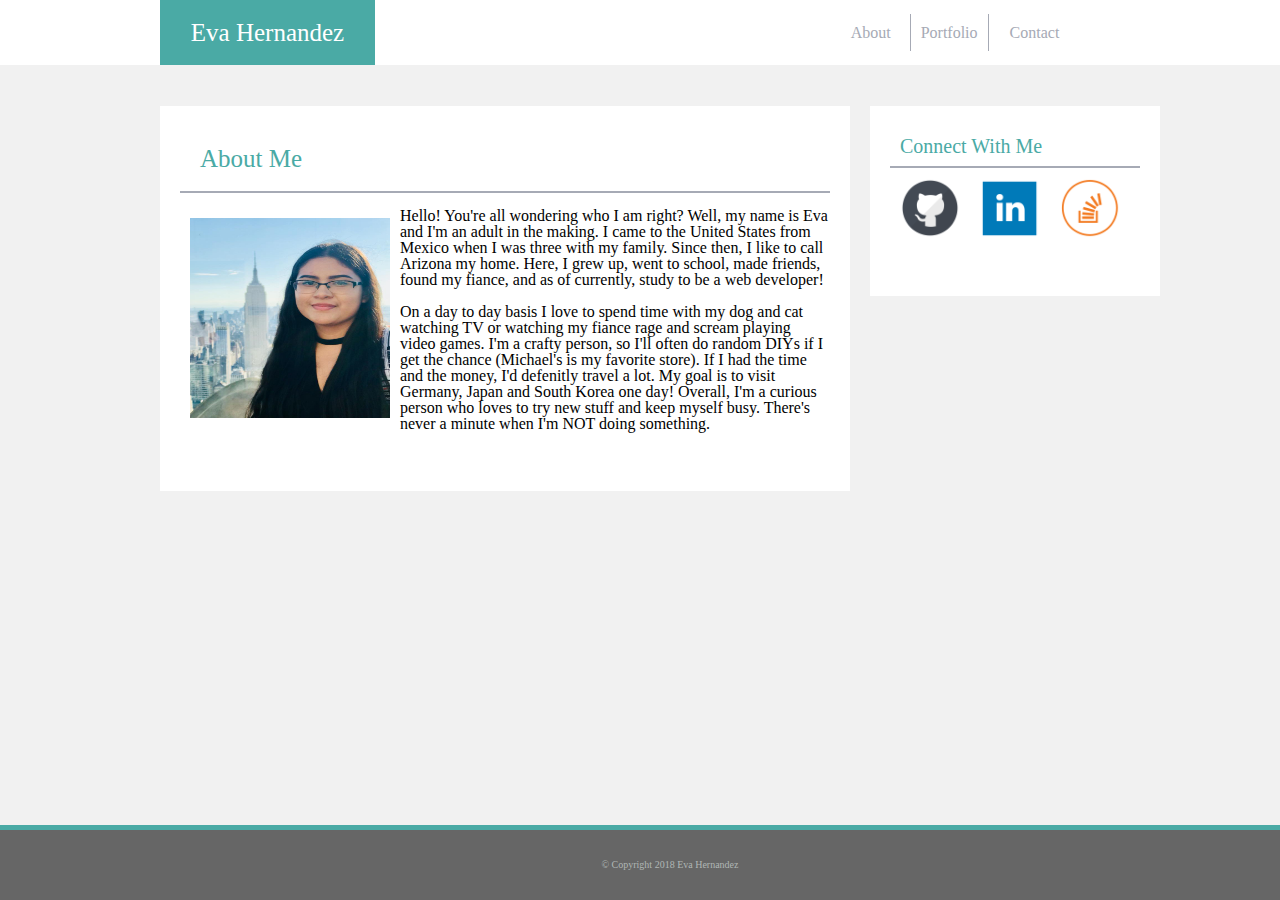
<file: index.html>
<!DOCTYPE html>
<html>
<head>
	<link rel="stylesheet" type="text/css" href="assets/css/reset.css">
	<link rel="stylesheet" type="text/css" href="assets/css/style.css">
	<title>Eva Hernandez's Portfolio</title>
</head>
<body>
	
		<header>
			<div class="topwrap">
				<div class="navwrap">
					<a href="index.html" id="tab1">About</a>
					<a href="portfolio.html" id="tab2">Portfolio</a>
					<a href="contact.html" id="tab3">Contact</a>
				</div>
					<h1 id="name">Eva Hernandez</h1>
			</div>
		</header>
	

	<div class="wrap">
		<section>
			<h2 id="aboutme">About Me</h2>
				<article>
					<img src="assets/images/myphoto.jpg" alt="Profile Picture" align="left">
					<p>
						
						Hello! You're all wondering who I am right? Well, my name is Eva and I'm an adult in the making. I came to the United States from Mexico when I was three with my family. Since then, I like to call Arizona my home. Here, I grew up, went to school, made friends, found my fiance, and as of currently, study to be a web developer! 
					</p>
					<br>
					<br>
					<p>
						On a day to day basis I love to spend time with my dog and cat watching TV or watching my fiance rage and scream playing video games. I'm a crafty person, so I'll often do random DIYs if I get the chance (Michael's is my favorite store). If I had the time and the money, I'd defenitly travel a lot. My goal is to visit Germany, Japan and South Korea one day! Overall, I'm a curious person who loves to try new stuff and keep myself busy. There's never a minute when I'm NOT doing something. 
					</p>
				</article>
		</section>
	</div>

		<aside>
			<h2 id="contact">Connect With Me</h2>
			<div class="contactlinks">

				<a href="https://github.com/EvaH98" target="_blank"><img src="assets/images/github.png" id="github"></a>
				<a href="https://www.linkedin.com/in/eva-hernandez-meza-330390130/" target="_blank"><img src="assets/images/linkedin.png" id="linkedin"></a>
				<a href="https://stackoverflow.com/users/8941535/eva-hernandez?tab=profile" target="_blank"><img src="assets/images/stackoverflow.png" id="stackoverflow">
			</div>
		</aside>

		<footer>
			<p>&copy; Copyright 2018 Eva Hernandez</p>
		</footer>

</body>
</html>
</file>
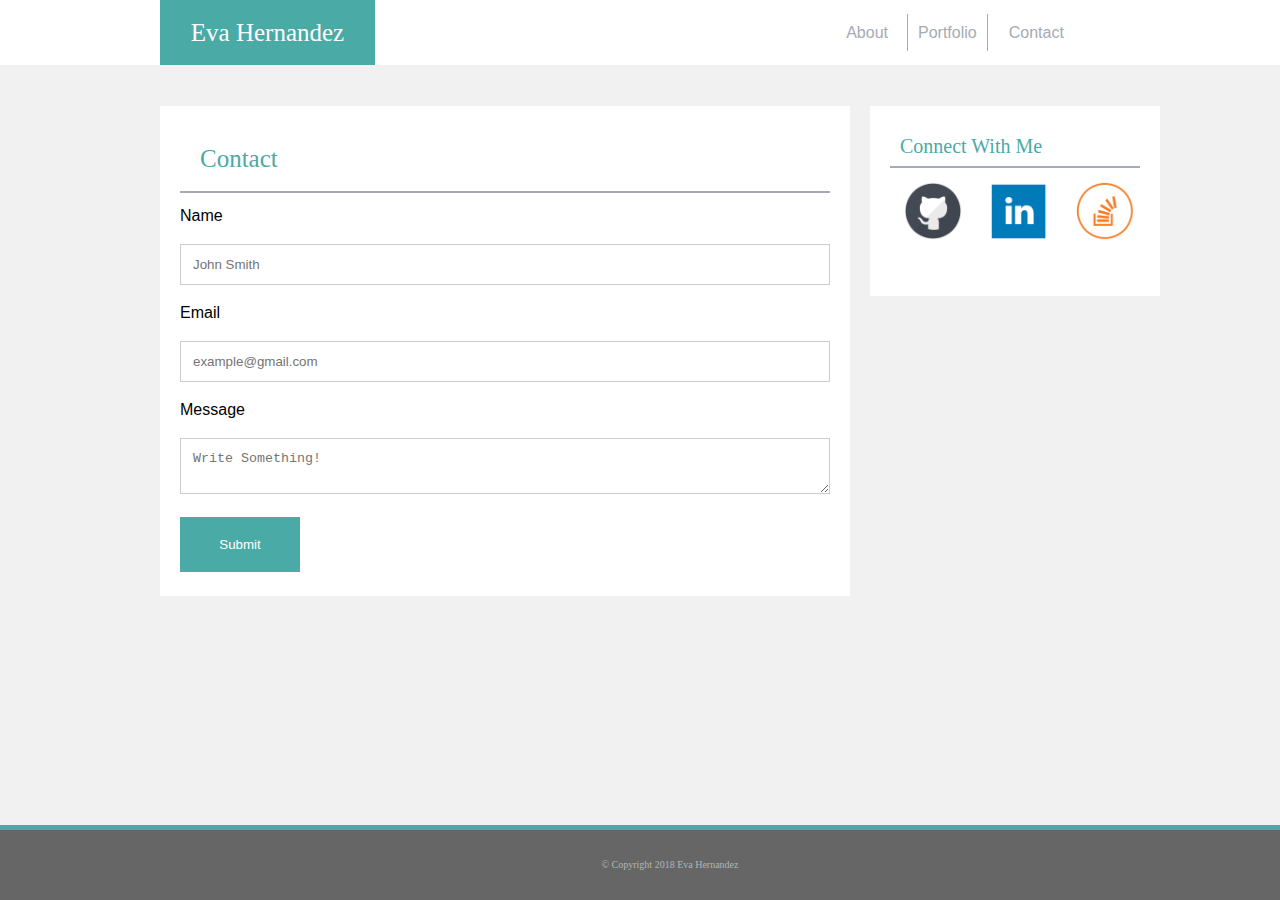
<file: contact.html>
<!DOCTYPE html>
<html>
<head>
	<link rel="stylesheet" type="text/css" href="assets/css/reset.css">
	<link rel="stylesheet" type="text/css" href="assets/css/contact.css">
	<title>Eva Hernandez's Portfolio</title>
</head>
<body>
	
		<header>
			<div class="topwrap">
				<div class="navwrap">
					<a href="index.html" id="tab1">About</a>
					<a href="portfolio.html" id="tab2">Portfolio</a>
					<a href="#" id="tab3">Contact</a>
				</div>
					<h1 id="name">Eva Hernandez</h1>
			</div>
		</header>
	

	<div class="wrap">
		<section>
			<h2 id="contactme">Contact</h2>
				<article>
					<form>
						
						<label for="namebox">Name</label>
						<input type="text" id="namebox" name="yourname" placeholder="John Smith">

						<label for="email">Email</label>
						<input type="text" id="email" name="youremail" placeholder="example@gmail.com">

						<label for="message">Message</label>
						<textarea id="message" name="message" placeholder="Write Something!"></textarea>

						<input type="submit" name="submit" value="Submit">

					</form>
					
				</article>
		</section>
	</div>

		<aside>
			<h2 id="contact">Connect With Me</h2>
			<div class="contactlinks">

				<a href="https://github.com/EvaH98" target="_blank"><img src="assets/images/github.png" id="github"></a>
				<a href="https://www.linkedin.com/in/eva-hernandez-meza-330390130/" target="_blank"><img src="assets/images/linkedin.png" id="linkedin"></a>
				<a href="https://stackoverflow.com/users/8941535/eva-hernandez?tab=profile" target="_blank"><img src="assets/images/stackoverflow.png" id="stackoverflow">
			</div>
		</aside>

		<footer>
			<p>&copy; Copyright 2018 Eva Hernandez</p>
		</footer>

</body>
</html>
</file>
<file: assets/css/style.css>
body {
	background-color: #f1f1f1;
}
.topwrap {
	width: 960px;
	margin: auto;
}

header {
	background-color: #ffffff;
	font-family: 'Georgia', Times, Times New Roman, serif;

}

#tab2 {
	text-align: center;
	margin-right: 2px;
	border-left: 1px solid;
	border-right: 1px solid;
}

.navwrap {
	width: 280px;
	display: inline;
	float: right;
	text-align: center;
	padding: 25px;
	word-spacing: 5px;
}
a {
	text-decoration: none;
	color: #a6aab5;
	padding: 10px;
}

#name {
	width: 175px;
	padding: 20px;
	font-size: 25px;
	text-align: center;
	color: #ffffff;
	background-color: #4aaaa5;
}

#aboutme {
	padding: 20px;
	color: #4aaaa5;
	font-size: 25px;
	border-bottom: 2px solid #a6aab5;

}
#contact {
	padding: 10px;
	color: #4aaaa5;
	font-size: 20px;
	border-bottom: 2px solid #a6aab5;
}

.wrap {
	width: 960px;
	margin: auto;
}

section {
	background-color: #ffffff;
	width: 650px;
	height: 345px;
	padding: 20px;
	float: left;
	margin-right: 20px;
	margin-bottom: 20px;
	margin-top: 40px;

}
img {
	height: 200px;
	width: 200px;
	padding: 10px;

}

p {
	text-align: center;
	display: inline;
	
}

aside {
	background-color: #ffffff;
	width: 250px;
	padding: 20px;
	height: 150px;
	float: left;
	margin-top: 40px;

}

#github, #linkedin, #stackoverflow{
	height: 60px;
	width: 60px;
	display: inline-block;
	float: left;


}


.contactlinks {
	margin-right: -200px;
	clear: both;

}

article {
	margin-top: 15px;
}

footer {
	background-color: #666666;
	border-top: 5px solid #4aaaa5;
	width: 100%;
	text-align: center;
	position: absolute;
	bottom: 0;
	padding: 30px;
	color: #b0b6b5;
	font-size: 10px;
}
</file>
<file: assets/css/contact.css>
body {
	background-color: #f1f1f1;
}
.topwrap {
	width: 960px;
	margin: auto;
}

header {
	background-color: #ffffff;
	font-family: 'Georgia', Times, Times New Roman, serif;

}

#tab1, #tab2, #tab3 {
	text-decoration: none;
	font-family: 'Arial', 'Helvetica Neue', Helvetica, sans-serif;
	color: #a6aab5;
	padding: 10px;
}

#tab2 {
	text-align: center;
	margin-right: 2px;
	border-left: 1px solid;
	border-right: 1px solid;
}

.navwrap {
	width: 280px;
	display: inline;
	float: right;
	text-align: center;
	padding: 25px;
	word-spacing: 5px;
}

a:hover {
	background-color: #4aaaa5;
	color: #ffffff;
}

#name {
	width: 175px;
	padding: 20px;
	font-size: 25px;
	text-align: center;
	color: #ffffff;
	background-color: #4aaaa5;
}

#contactme {
	padding: 20px;
	color: #4aaaa5;
	font-family: 'Georgia', Times, Times New Roman, serif;
	font-size: 25px;
	border-bottom: 2px solid #a6aab5;

}
#contact {
	padding: 10px;
	color: #4aaaa5;
	font-size: 20px;
	border-bottom: 2px solid #a6aab5;
}

.wrap {
	width: 960px;
	margin: auto;
}

section {
	font-family: 'Arial', 'Helvetica Neue', Helvetica, sans-serif;
	background-color: #ffffff;
	width: 650px;
	height: 450px;
	padding: 20px;
	float: left;
	margin-right: 20px;
	margin-bottom: 20px;
	margin-top: 40px;

}
img {
	height: 200px;
	width: 200px;
	padding: 10px;

}

aside {
	background-color: #ffffff;
	width: 250px;
	padding: 20px;
	height: 150px;
	float: left;
	margin-top: 40px;

}

#github, #linkedin, #stackoverflow{
	height: 60px;
	width: 60px;
	display: inline-block;
	float: left;
	margin:3px;


}


.contactlinks {
	margin-right: -200px;
	clear: both;

}

article {
	margin-top: 15px;
}

input[type=text], textarea {
	width: 100%;
	margin-top: 20px;
	margin-bottom: 20px;
	padding: 12px;
	border: 1px solid #ccc;
	box-sizing: border-box;
}

input[type=submit] {
	background-color: #4aaaa5;
	color: #ffffff;
	width: 120px;
	padding: 20px;
	border: none;
	cursor: pointer;
}

footer {
	background-color: #666666;
	border-top: 5px solid #4aaaa5;
	width: 100%;
	text-align: center;
	position: absolute;
	bottom: 0;
	padding: 30px;
	color: #b0b6b5;
	font-size: 10px;
}
</file>
